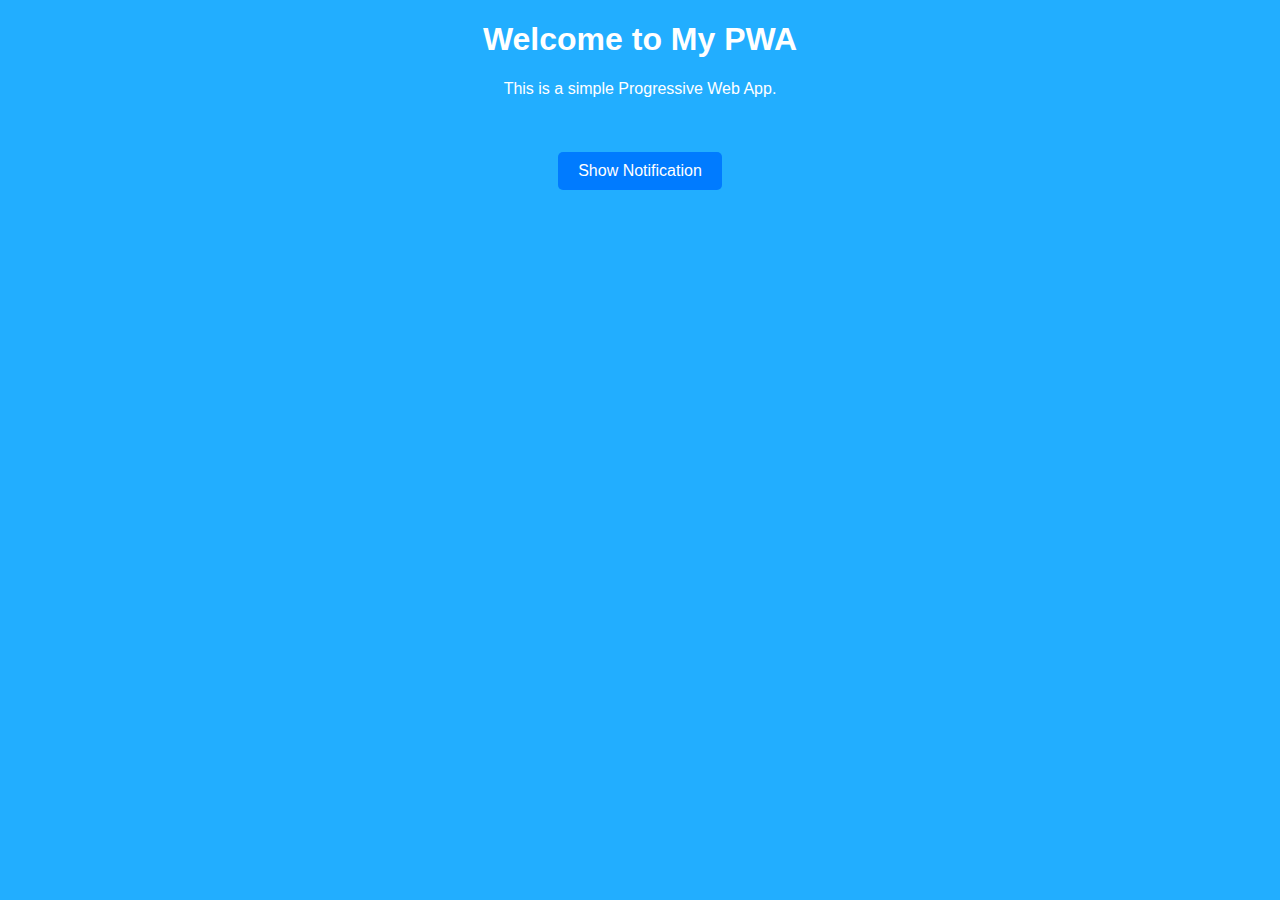
<file: index.html>
<!DOCTYPE html>
<html lang="en">
<head>
    <meta charset="UTF-8">
    <meta name="viewport" content="width=device-width, initial-scale=1.0">
    <title>PWA Example</title>
    <link rel="stylesheet" href="style.css">
    <link rel="manifest" href="manifest.json">
</head>
<body> 
    <h1>Welcome to My PWA</h1>
    <p>This is a simple Progressive Web App.</p><br>
    <button id="notifyBtn">Show Notification</button>
    <script src="app.js"></script>
</body>
</html>
</file>
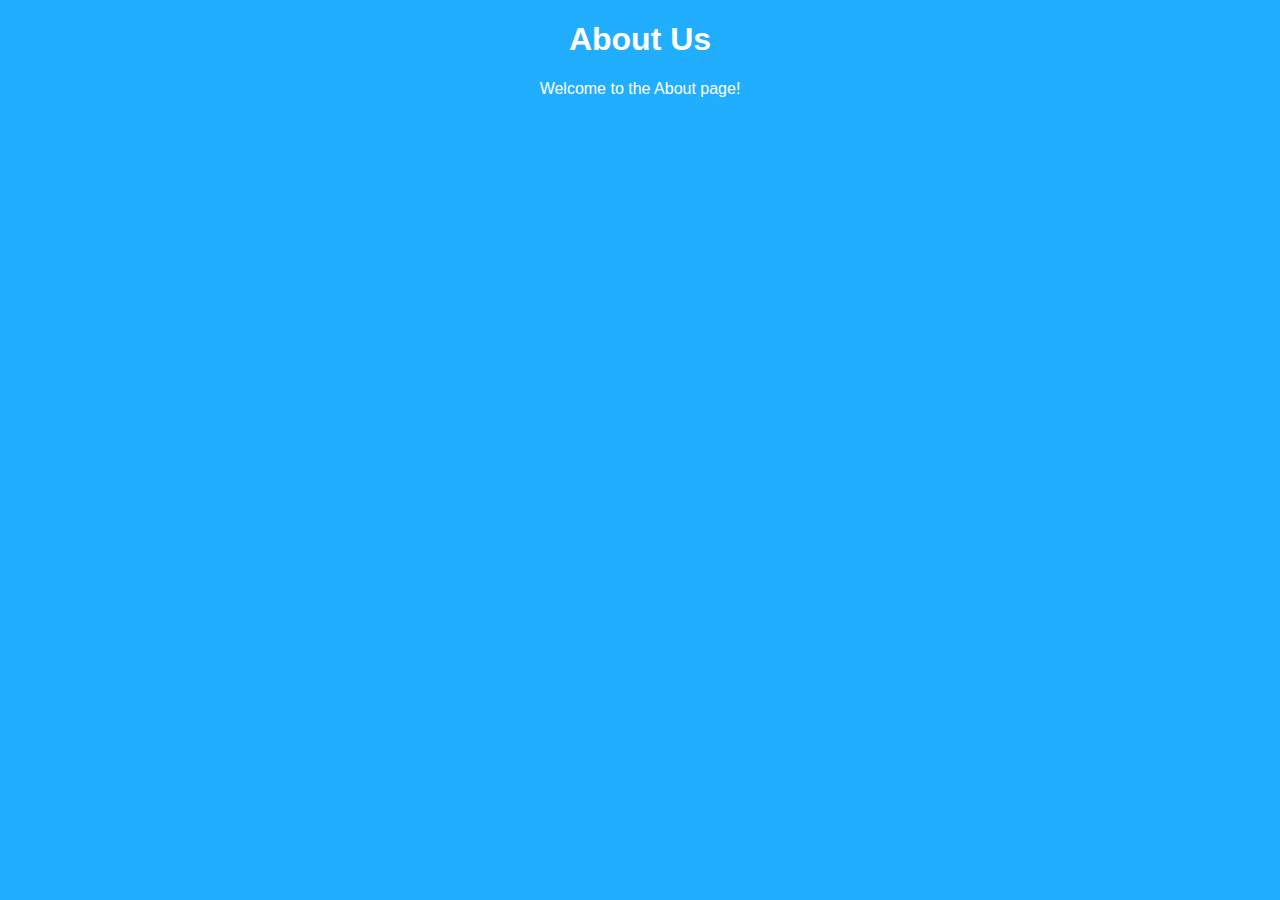
<file: about.html>
<!DOCTYPE html>
<html lang="en">
<head>
    <meta charset="UTF-8">
    <meta name="viewport" content="width=device-width, initial-scale=1.0">
    <title>About</title>
    <link rel="stylesheet" href="style.css">
</head>
<body>
    <header>
        <h1>About Us</h1>
    </header>
    <main>
        <p>Welcome to the About page!</p>
    </main>
</html>
</file>
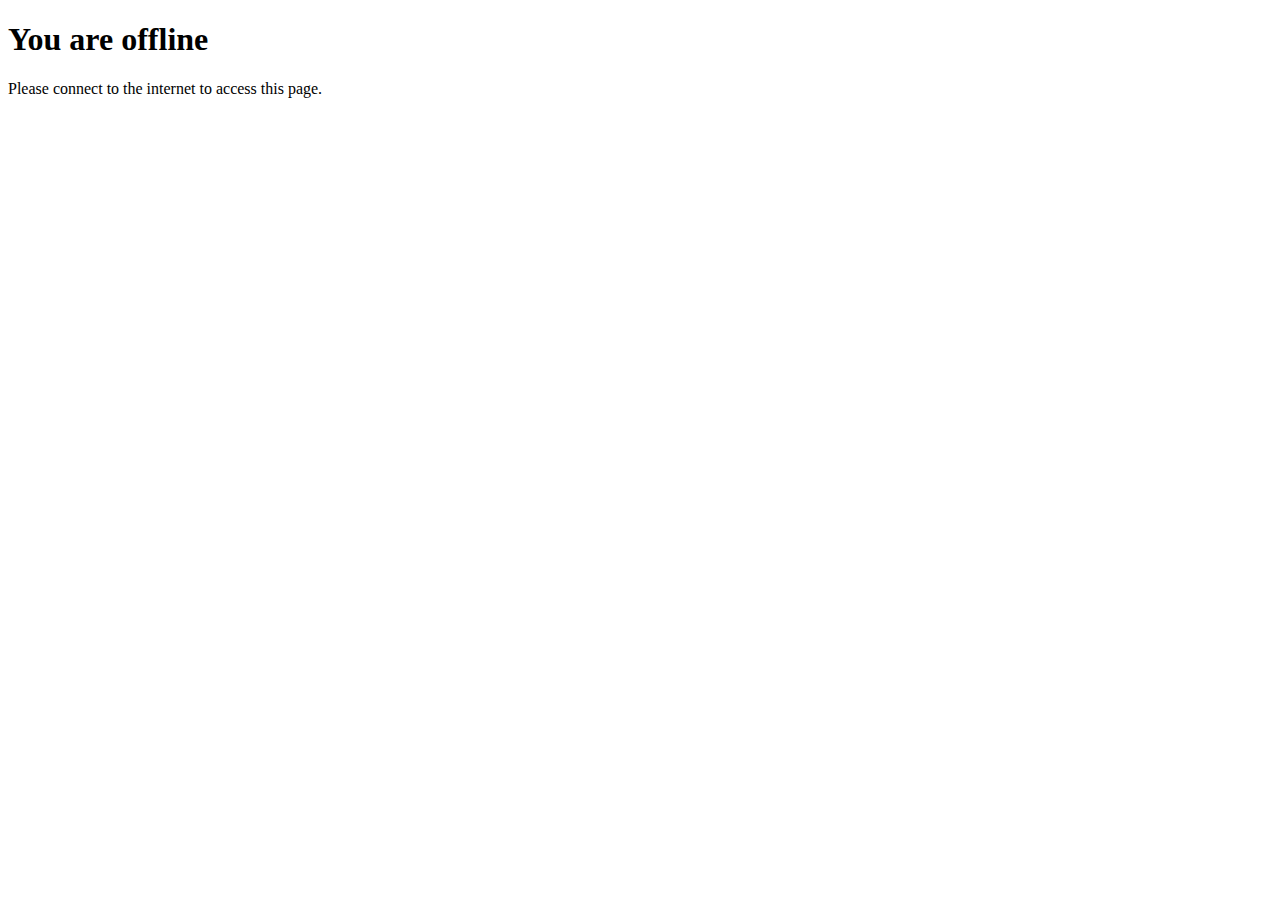
<file: offline.html>
<!DOCTYPE html>
<html lang="en">
<head>
    <meta charset="UTF-8">
    <meta name="viewport" content="width=device-width, initial-scale=1.0">
    <title>Offline</title>
</head>
<body>
    <h1>You are offline</h1>
    <p>Please connect to the internet to access this page.</p>
</body>
</html>
</file>
<file: style.css>
body {
    background-color: #22aeff; 
    color: #ffffff; 
    font-family: Arial, sans-serif;
    text-align: center;
    margin: 0;
    padding: 0;
}

button {
    display: block;
    margin: 20px auto;
    padding: 10px 20px;
    font-size: 16px;
    background-color: #007bff;
    color: white;
    border: none;
    border-radius: 5px;
    cursor: pointer;
}

button:hover {
    background-color: #0056b3;
}
</file>
